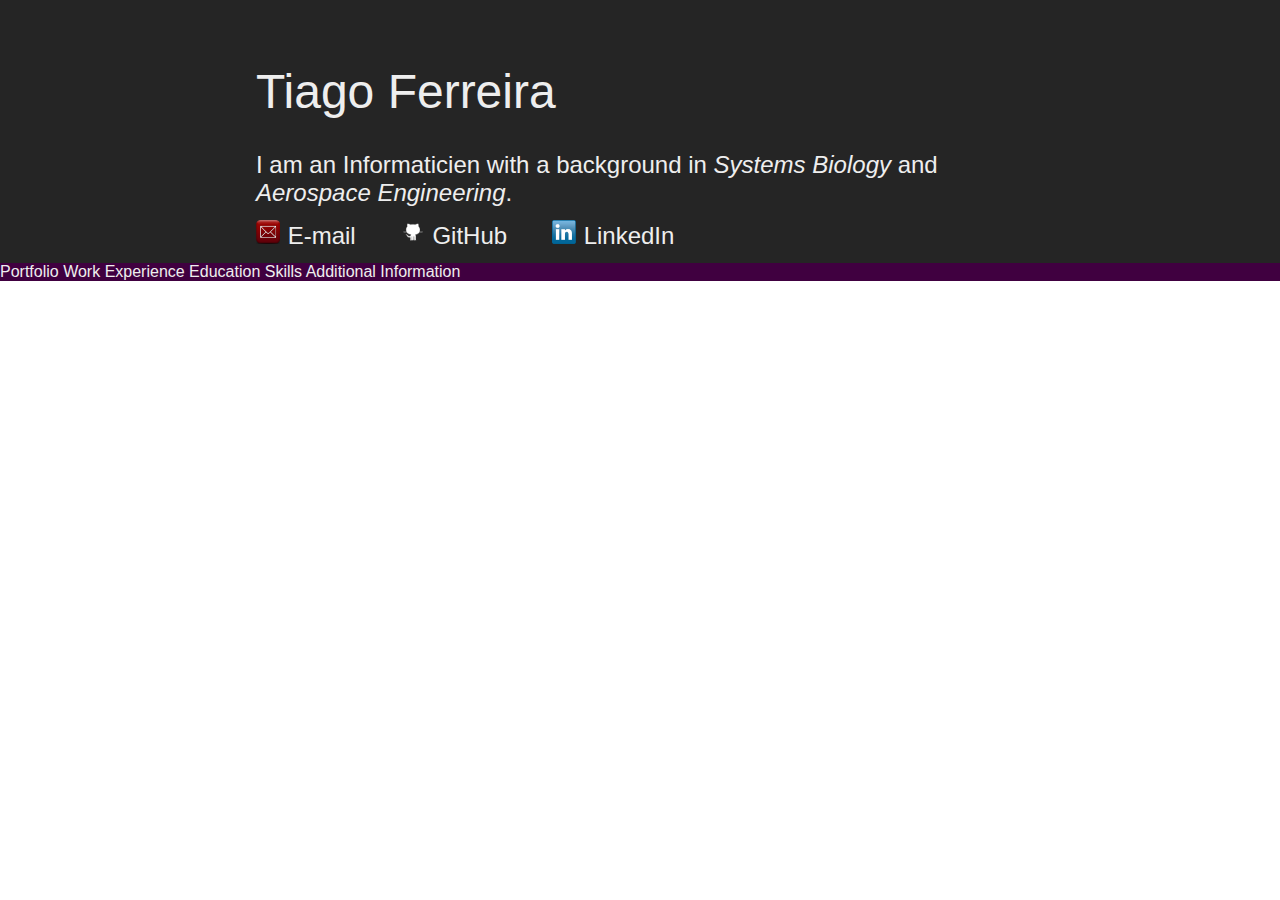
<file: newHTML.html>
<!doctype html>
<html>
    <head>
        <link rel="stylesheet" href="stylesheets/main.css">
    </head>
    <body>
        <header>
            <h1>Tiago Ferreira</h1>
            <div class="tagline">
                <h2>I am an <strong>Informaticien</strong> with a background in <em>Systems Biology</em> and <em>Aerospace Engineering</em>.</h2>
            </div>
            <div class="contact">
                <a href="mailto:tiagojdferreira@gmail.com"><img src="images/mail.png">E-mail</a>
                    <a href="https://github.com/Tiagojdferreira"><img src="images/github.png">GitHub</a>
                    <a href="https://www.linkedin.com/pub/tiago-ferreira/28/b82/78"><img src="images/linkedin.png">LinkedIn</a>
            </div>
            <nav>
                Portfolio
                Work Experience
                Education
                Skills
                Additional Information
            </nav>
        </header>
        
        <div class="">
        </div>
        <div>
        </div>
        <div class="footer">
        </div>
    </body>
</html>
</file>
<file: stylesheets/main.css>
/* main.css */
html, body, header, nav, h1, h2, h3, h4, h5, h6, p, div, ul, ol, li {
    padding: 0;
    border: 0;
    margin: 0;
    font: inherit;
    font-size: 100%;
    font-family: "Helvetica Neue", Helvetica, Arial, sans-serif;
}
header {
    background: #252525;
    color: #eee;
    padding: 5% 0 0 0;
    /* background: color url repeat pos1 pos2;*/
}
header h1 {
    font-size: 300%;
    margin: 0 auto 2.5% auto;
    width: 60%;
}
header .tagline, header .contact {
    font-size: 150%;
    margin: 0 auto 1% auto;
    width: 60%;
    font-weight: 100;
}
header .tagline strong,header .tagline em{
    font-weight: 400;
}
nav {
    background: #400040;
}
li {
    list-style-type: none;
}
a {
    color: #eee;
    font-weight: nromal;
    text-decoration: none;
}
a:hover {
    color: #a050a0;
    text-decoration: underline;
}
.contact img {
    height: 1em;
    padding-right: 1%;
}
.contact a {
    margin-right: 5%;
}
</file>
